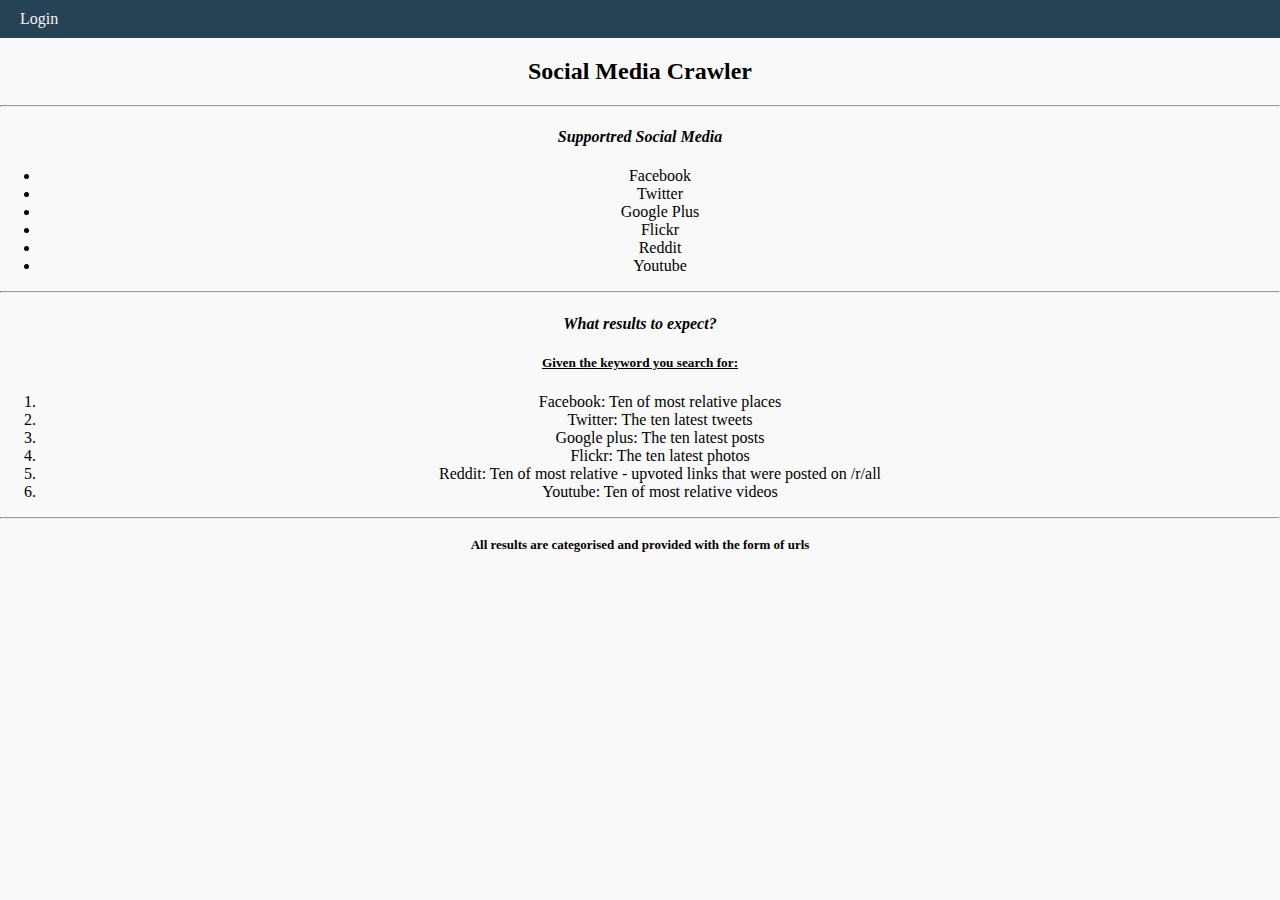
<file: templates/index.html>
<!DOCTYPE html>

<html>
	<head>
		<meta name="viewport" content="width=device-width, initial-scale=1.0">
		<link rel="stylesheet" type="text/css" href="/static/index.css">
		
		<title> Index </title>
		<div id="menu">
			<ul>
				<li><a href="login">Login</a></li>
			</ul>
		</div>
	</head>

	<body>
		<center>
		<h2>Social Media Crawler</h2>
		<hr/>
		<h4><i>Supportred Social Media</i></h4>
		<ul>
			<li> Facebook </li>
			<li> Twitter </li>
			<li> Google Plus </li>
			<li> Flickr </li>
			<li> Reddit </li>
			<li> Youtube </li>
		</ul>
		<hr/>
		<h4><i>What results to expect?</i></h4>
		<h5><u>Given the keyword you search for:</u></h5>
		<ol>
			<li>Facebook: Ten of most relative places</li>
			<li>Twitter: The ten latest tweets</li>
			<li>Google plus: The ten latest posts</li>
			<li>Flickr: The ten latest photos</li>
			<li>Reddit: Ten of most relative - upvoted links that were posted on /r/all</li>
			<li>Youtube: Ten of most relative videos </li> 
		</ol>
		<hr/>
		<p><font size="2"><b>All results are categorised and provided 
				with the form of urls</font></b></p>
		</center>
	</body>
	
</html>
</file>
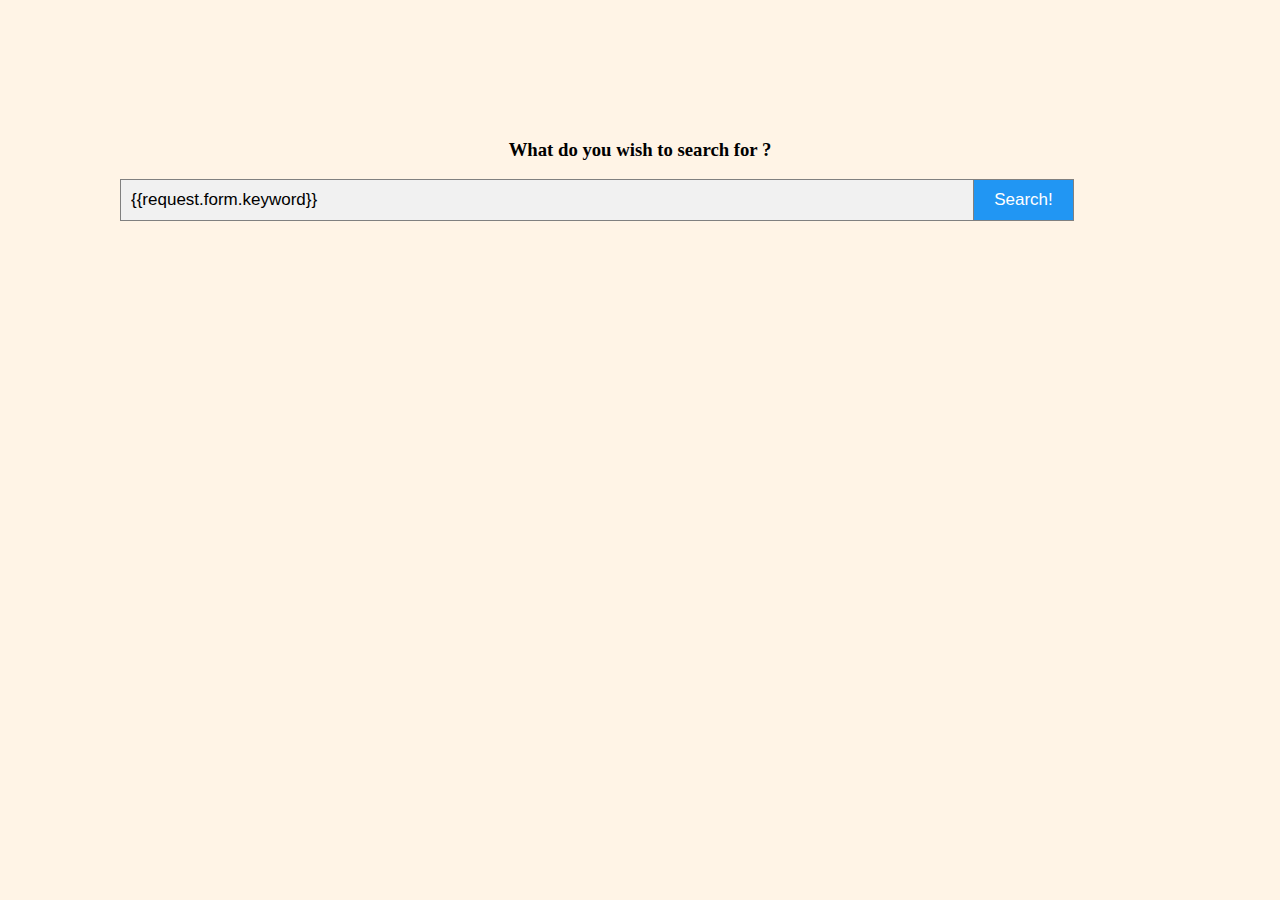
<file: templates/search.html>
<!DOCTYPE html>
<html>
	<head>
		<meta name="viewport" content="width=device-width, initial-scale=1.0">
		<link rel="stylesheet" type="text/css" href="/static/search.css">
		<title> Search </title>
	</head>

	<body>
		<center> <h3> What do you wish to search for ? </h3> </center>
		<center>
			<form method="post" action="">
				<p>
				<input type="text" placeholder="Enter a keyword" 
		      name="keyword" value="{{request.form.keyword}}" required>
				<input class="btn btn-default" type="submit"
				   value="Search!">
				</p>
		</center>

	</body>
</html>
</file>
<file: static/index.css>
body {
	background-color: #F9F9F9;
	margin: 0;
	padding: 0;
}

#menu ul {

	background-color: #264356;
	margin:0;
	padding:0;
	position: relative;
	list-style-type: none;
	overflow: hidden;

}

#menu li {
	list-style-type: none;
	float: left;
}

#menu a {
	color: #A6A6A6;
	display: block;
	text-align: center;
	padding: 10px 10px;
	width: 100%;
	text-decoration: none;
}

#menu a:hover {
	color: #F6F6F6;
}

#info-style {
	background-color: #C0C5CE;
	color: #356098;
	margin:50px;
	padding: 30px;
}
</file>
<file: static/search.css>
body { 
	background: #FFF4E6;
	margin:80px;
	padding:40px;
}

#formPosition {
	margin: 75px auto auto;
}

 input[type=text] {
    padding: 10px;
    font-size: 17px;
    border: 1px solid grey;
    float: left;
    width: 80%;
    background: #F1F1F1;
}

 input[type=submit]{
    float: left;
    width: 100px;
    margin: 0px;
    padding: 10px;
    background: #2196F3;
    color: white;
    font-size: 17px;
    border: 1px solid grey;
    border-left: none;
    cursor: pointer;
}
</file>
